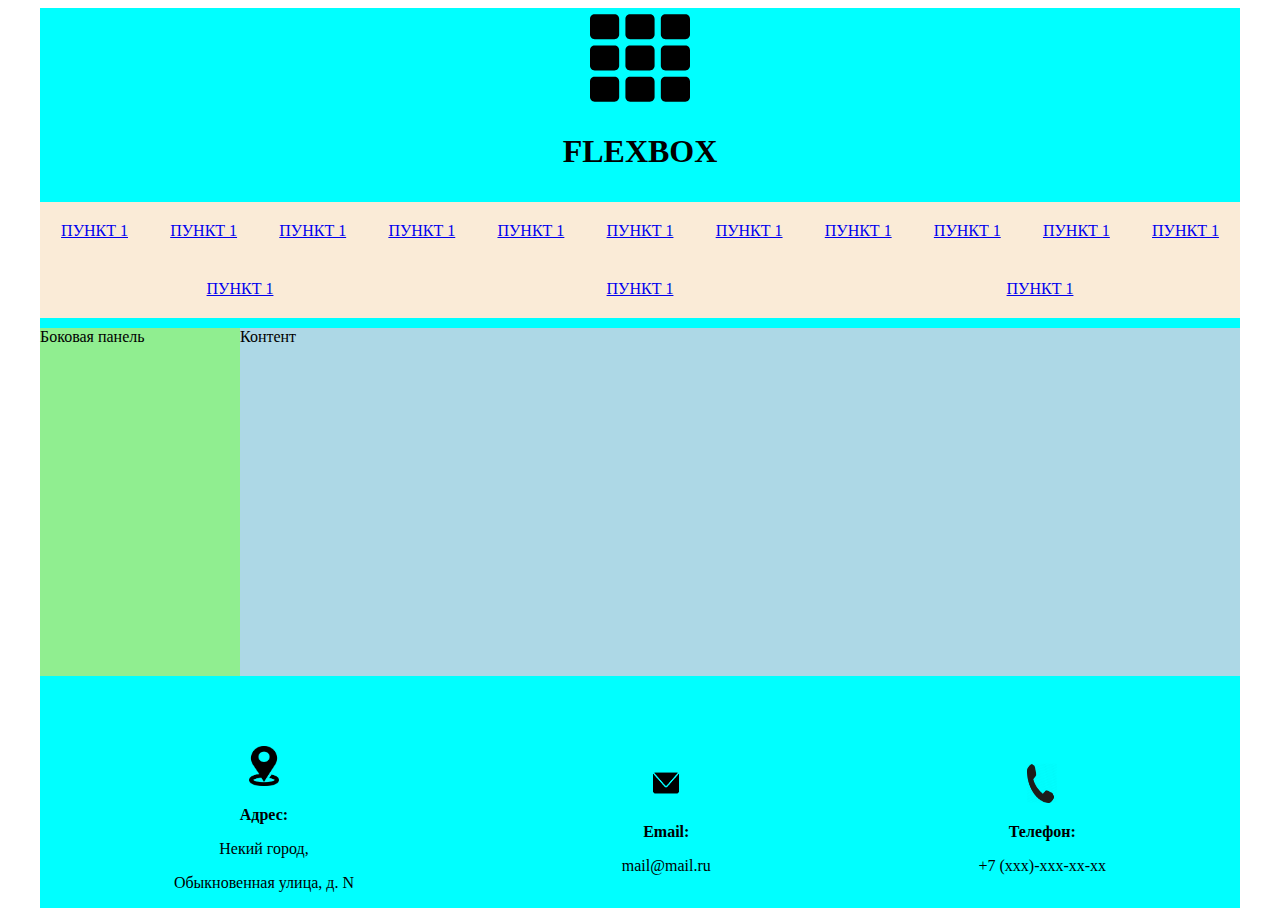
<file: index.html>
<!DOCTYPE html>
<html lang="ru">
<head>
    <meta charset="UTF-8">
    <meta http-equiv="X-UA-Compatible" content="IE=edge">
    <meta name="viewport" content="width=device-width, initial-scale=1.0">
    <title>MAIN</title>
    <link rel="stylesheet" href="/normalize.css">
    <link rel="stylesheet" href="/style.css">
</head>
<body>
<div class="container">
    <header>
        <div class="logo">
            <img class="ppp" src="/img/th-solid.svg" alt="">
            <h1>FLEXBOX</h1>
        </div>
    <div class="menu">
        <div>
            <a href="#">Пункт 1</a>
        </div>
        <div>
            <a href="#">Пункт 1</a>
        </div>
        <div>
            <a href="#">Пункт 1</a>
        </div>
        <div>
            <a href="#">Пункт 1</a>
        </div>
        <div>
            <a href="#">Пункт 1</a>
        </div>
        <div>
            <a href="#">Пункт 1</a>
        </div>
        <div>
            <a href="#">Пункт 1</a>
        </div>
        <div>
            <a href="#">Пункт 1</a>
        </div>
        <div>
            <a href="#">Пункт 1</a>
        </div>
        <div>
            <a href="#">Пункт 1</a>
        </div>
        <div>
            <a href="#">Пункт 1</a>
        </div>
        <div>
            <a href="#">Пункт 1</a>
        </div>
        <div>
            <a href="#">Пункт 1</a>
        </div>
        <div>
            <a href="#">Пункт 1</a>
        </div>
        
    </div>
    </header>
    <main>
        <aside>
            Боковая панель
        </aside>
        <div class="content">
            Контент
        </div>
    </main>
    <footer>
        <div class="address">
            <img class="foot" src="/img/pngwing.com.png" alt="">
            <p><b>Адрес:</b></p>
            <p>Некий город,</p>
            <p>Обыкновенная улица, д. N</p>
        </div>
        <div class="email">
            <img class="foot" src="/img/mail.com.png" alt="">
            <p><b>Email:</b></p>
            <p>mail@mail.ru</p>
        </div>
        <div class="tel">
            <img class="foot" src="/img/tel.png" alt="">
            <p><b>Телефон:</b></p>
            <p>+7 (xxx)-xxx-xx-xx</p>
        </div>
    </footer>
</div>    
</body>
</html>
</file>
<file: style.css>
.container{
    background-color: aquamarine;
    display: flex;
    flex-direction: column;
    height: 100%;
    min-height: 100%;
    height: auto !important;
    width: 1200px;
    margin-top: 0;
    margin-bottom: 0;
    margin-left: auto;
    margin-right: auto;
}
main{
    background-color: lightblue;
    display: flex;
    flex-grow: 1;
    flex-direction: row;
}
aside{
    width: 200px;
    background-color: lightgreen;
}
.ppp{
    height: 100px;
    margin-left: 550px;
}
h1{
    text-align: center;
}
.menu div{
    text-align: center;
    background-color: antiquewhite;
    width: auto;
    flex-grow: 1;
    text-transform:uppercase;  /*заглавные буквы*/
    text-align: center;
    padding: 20px;
}
.menu{
    display: flex;
    flex-direction: row;
    justify-content: space-around;
    flex-wrap: wrap;
    width: auto;
    flex-grow: 1;
    padding-top: 10px;
    padding-bottom: 10px;
}
.foot{
    margin-top: 20px;
    width: 30px;
    height: 40px;
    text-align: center;
}
footer{
display: flex;
justify-content: space-around;
align-items: center;
}
footer div{
    text-align: center;
    padding-top: 50px;
}
.flex-elem{
    width: 300px;
    background-color: aquamarine;
    padding: 20px;
    margin: 20px 0 20px 0;
    display: flex;
    flex-direction: column;
    align-items: center;
}
.flex-container{
    display: flex;
    flex-direction: row;
    justify-content: space-between;
    flex-wrap: wrap;
    flex-grow: 1;
}
.card{
    width: 200px;
    height: 150px;
}
.cart{
    width: 40px;
    height: 40px;
}
button{
    width: 130px;
    margin: 0 auto;
    display: flex;
    flex-direction: row;
    justify-content: space-between;
}
.knopka{
    align-items: center;
}
.card p{
    text-align: justify;
    flex-grow: 1; /*Ð¿Ñ€Ð¸Ð¼ÐµÐ½ÑÐµÐ¼ Ð´Ð°Ð½Ð½Ð¾Ð¹ ÑÐ²Ð¾Ð¹ÑÑ‚Ð²Ð¾, Ñ‡Ñ‚Ð¾Ð±Ñ‹ Ð¿Ñ€Ð¸Ð¶Ð°Ñ‚ÑŒ ÑÐ»ÐµÐ´ÑƒÑŽÑ‰Ð¸Ð¹ ÑÐ»ÐµÐ¼ÐµÐ½Ñ‚ "ÐºÐ½Ð¾Ð¿ÐºÑƒ" Ðº Ð½Ð¸Ð·Ñƒ ÐºÐ°Ñ€Ñ‚Ð¾Ñ‡ÐºÐ¸*/
}
.ops{
    text-align: justify;
    flex-grow: 1;
}
</file>
